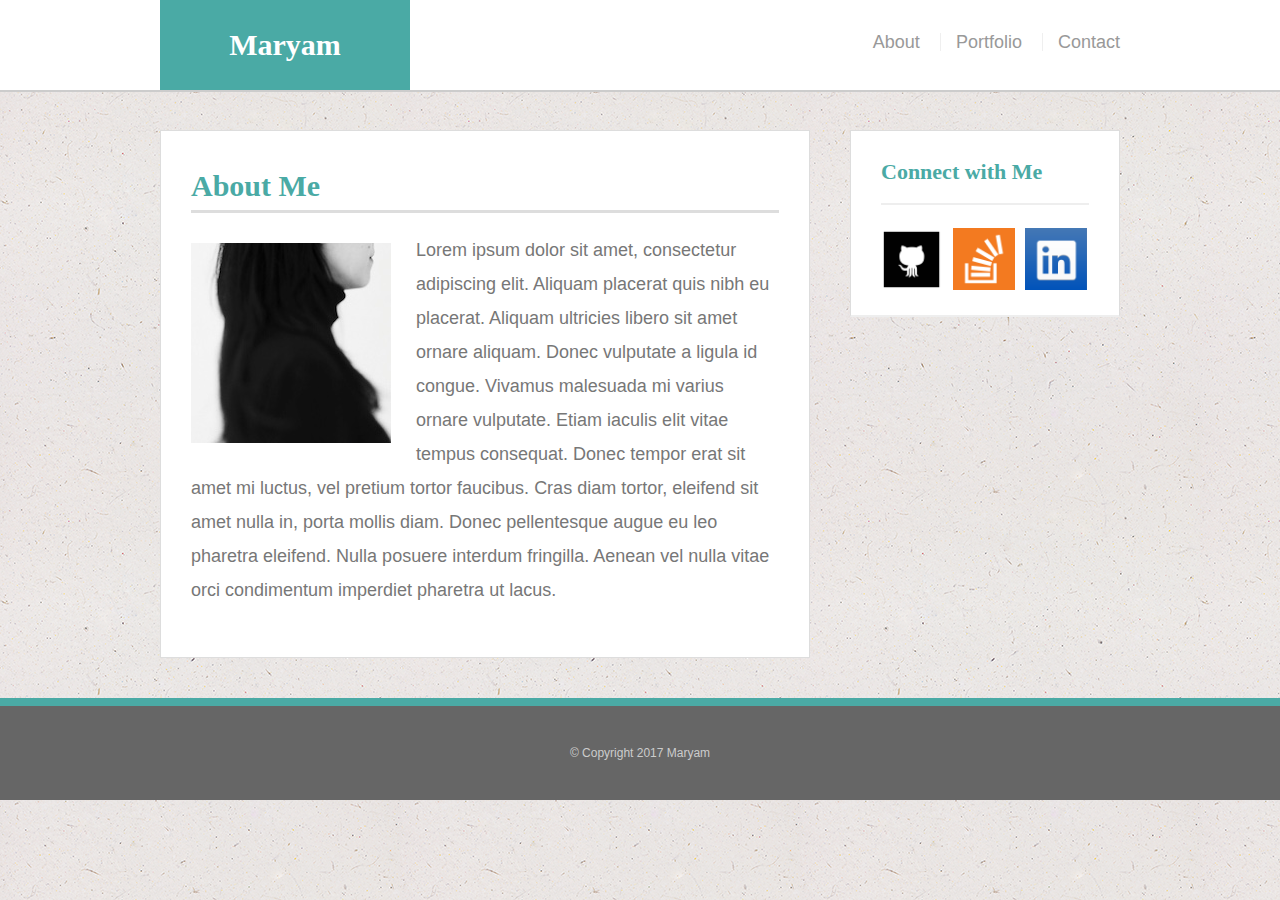
<file: index.html>
<!DOCTYPE html>
<html>
<head>
	<title>About Me</title>

	<link rel="stylesheet" type="text/css" href="reset.css">
	<link rel="stylesheet" type="text/css" href="assets/css/basic_portfolio.css">
	<meta name="viewport" content="width=device-width, initial-scale=1.0">
</head>
<body>

	<header id="masthead">
		<div class="container">	
				<a href="index.html" id="logo">Maryam</a>

			<nav>
				<a href="index.html">About</a>
				<a href="portfolio.html">Portfolio</a>
				<a href="contact.html">Contact</a>
			</nav>
		</div>
	</header>

	<div id="main-container" class="container">
	<section class="main-section"> 

	<h1>About Me</h1>
	<img src="assets/images/photo.jpg" alt="portrait" class="auth-img">
	<p>Lorem ipsum dolor sit amet, consectetur adipiscing elit. Aliquam placerat quis nibh eu placerat. Aliquam ultricies libero sit amet ornare aliquam. Donec vulputate a ligula id congue. Vivamus malesuada mi varius ornare vulputate. Etiam iaculis elit vitae tempus consequat. Donec tempor erat sit amet mi luctus, vel pretium tortor faucibus. Cras diam tortor, eleifend sit amet nulla in, porta mollis diam. Donec pellentesque augue eu leo pharetra eleifend. Nulla posuere interdum fringilla. Aenean vel nulla vitae orci condimentum imperdiet pharetra ut lacus. </p>
	</section>

	<section class="sidebar">
	<div id="connect">
	<h2>Connect with Me</h2>
		<img src="assets/images/github.png" width=50px class="social">
		<img src="assets/images/overflow.png" width=50px class="social">
		<img src="assets/images/inked.png" width=50px class="social">
		</div>
</section>
</div>

<footer>
	<div class="container">
		&copy; Copyright 2017 Maryam
	</div>
</footer>
</body>
</html>
</file>
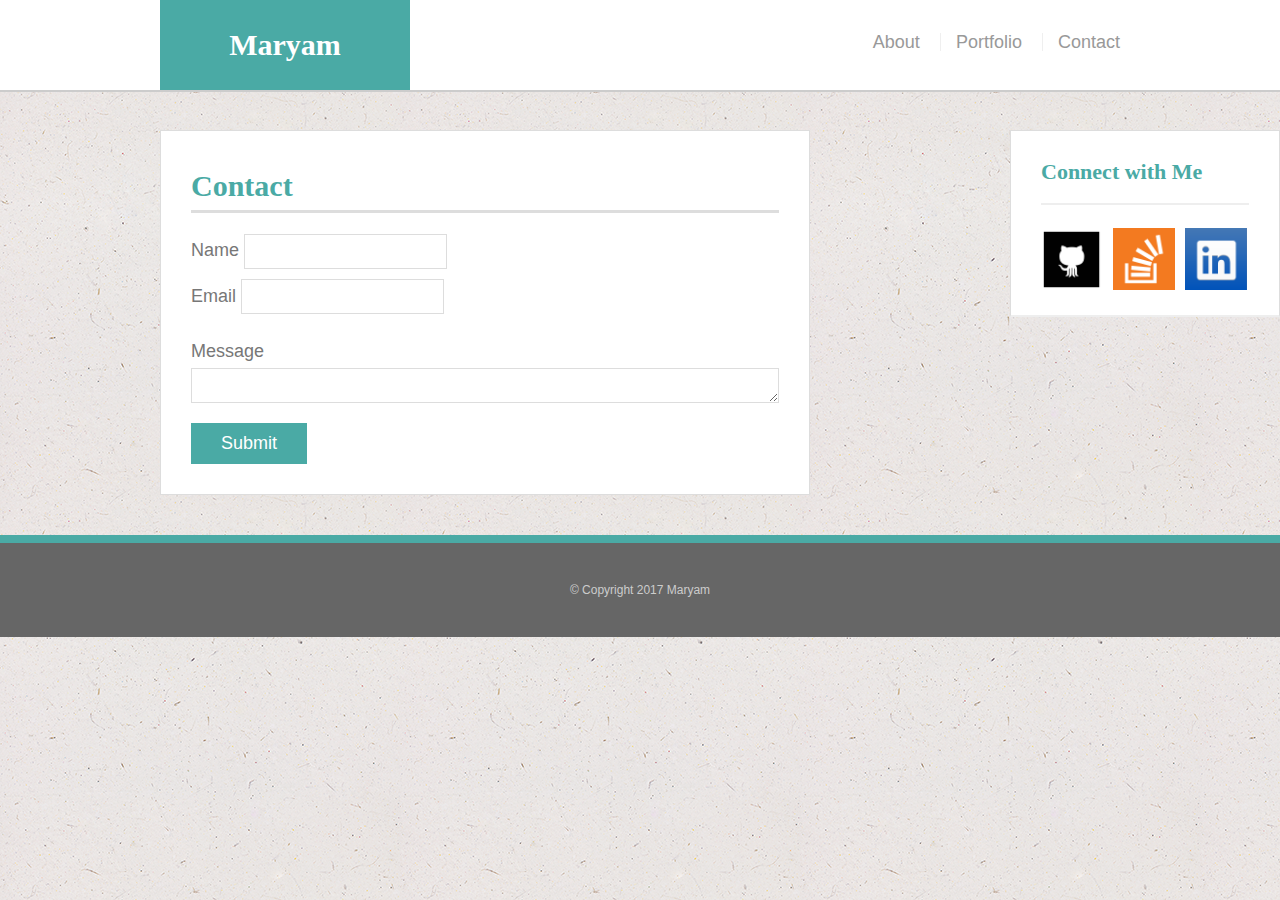
<file: contact.html>
<!DOCTYPE html>
<html>
<head>
	<title>About Me</title>
	<link rel="stylesheet" type="text/css" href="reset.css">
	<link rel="stylesheet" type="text/css" href="assets/css/basic_portfolio.css">

</head>
<body>

	<header id="masthead">
		<div class="container">	
				<a href="index.html" id="logo">Maryam</a>

			<nav>
				<a href="index.html">About</a>
				<a href="portfolio.html">Portfolio</a>
				<a href="contact.html">Contact</a>
			</nav>
		</div>
	</header>

	<div id="main-container" class="container">
	<section class="main-section"> 

			<h1>Contact</h1>

			<form id="contact-form">
				<ul>

					<li>
						<label for="name">Name</label>
						<input type="text" name="name" id="name" required="required">
					</li>

					<li>
						<label for="email">Email</label>
						<input type="text" name="email" id="email" required="required">
					</li>
				</ul>
				
				<ul>
				<li>
					<label for="message">Message</label>
					<textarea name="message" id="message" required="required"> 
					</textarea>
				</li>
			</ul>

			<input type="submit" name="submit"> 
		</form>

	</section>
</div>

	
	<section class="sidebar">
	<div id="connect">
	<h2>Connect with Me</h2>
		<img src="assets/images/github.png" width=50px class="social">
		<img src="assets/images/overflow.png" width=50px class="social">
		<img src="assets/images/inked.png" width=50px class="social">
		</div>
</section>
</div>

<footer>
	<div class="container">
		&copy; Copyright 2017 Maryam
	</div>
</footer>
</body>
</html>
</file>
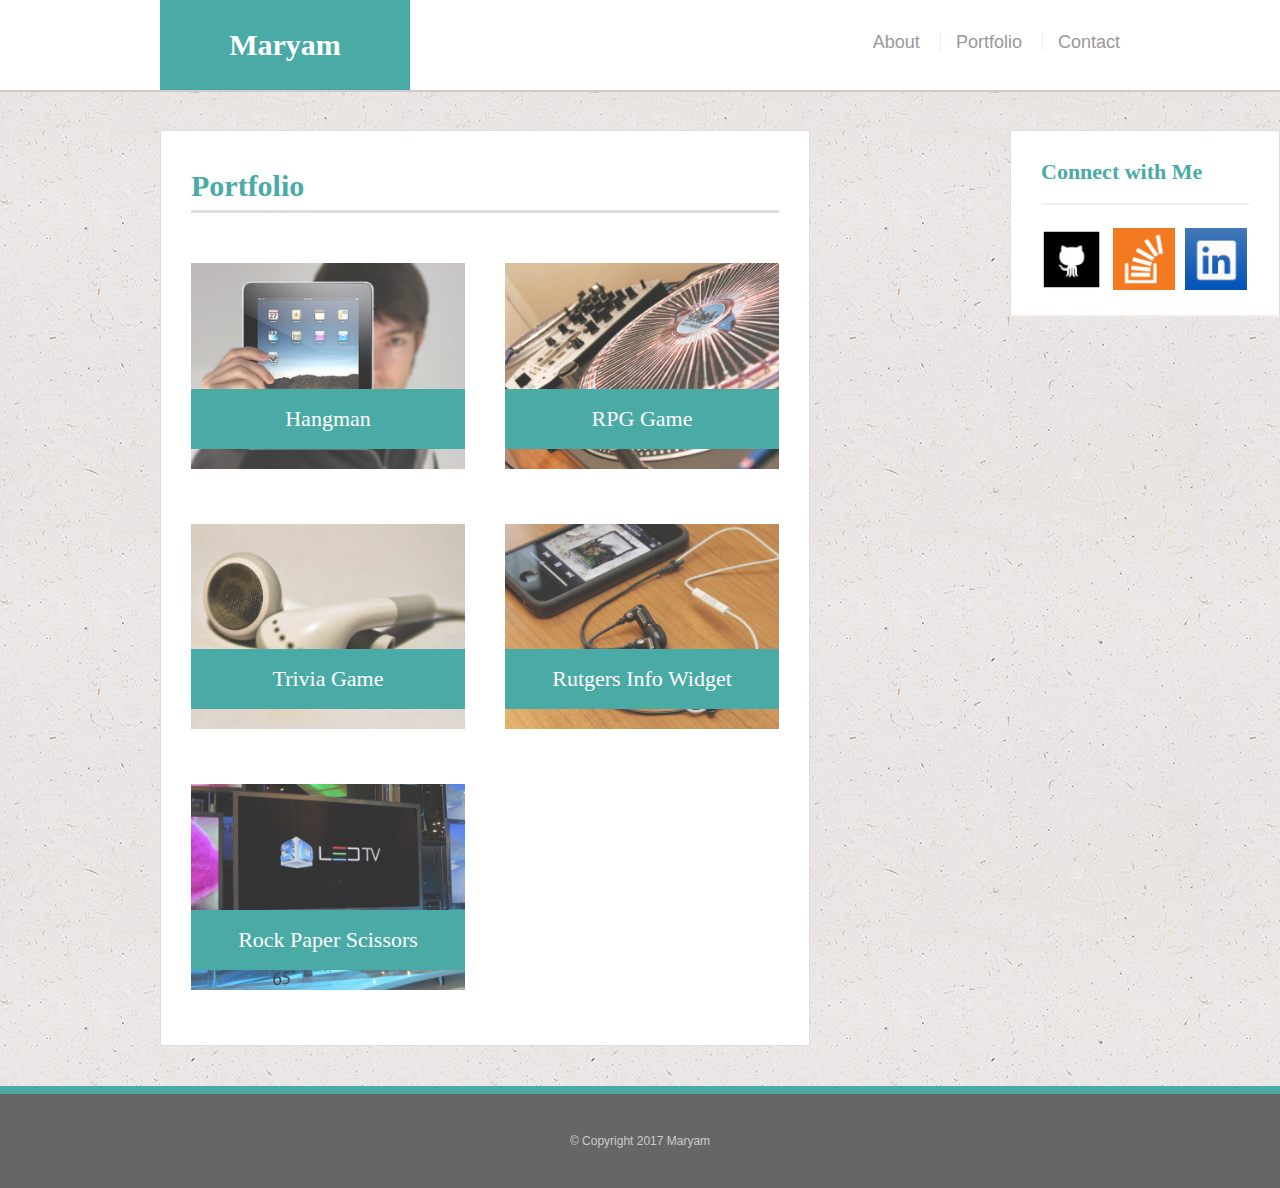
<file: portfolio.html>
<!DOCTYPE html>
<html>
<head>
	<title>About Me</title>

	<link rel="stylesheet" type="text/css" href="reset.css">
	<link rel="stylesheet" type="text/css" href="assets/css/basic_portfolio.css">

</head>
<body>

	<header id="masthead">
		<div class="container">	
				<a href="index.html" id="logo">Maryam</a>

			<nav>
				<a href="index.html">About</a>
				<a href="portfolio.html">Portfolio</a>
				<a href="contact.html">Contact</a>
			</nav>
		</div>
	</header>

	<div id="main-container" class="container">
	<section class="main-section"> 
	
	<h1>Portfolio</h1>

	<div class="work">
	<img src="assets/images/technics-q-c-640-480-1.jpg" class="auth-img">
	<h3>Hangman</h3>
	</div>

	<div class="work">
	<img src="assets/images/technics-q-c-640-480-2.jpg" class="auth-img">
	<h3>RPG Game</h3>
	</div>

	<div class="work">
	<img src="assets/images/technics-q-c-640-480-5.jpg" class="auth-img">
	<h3>Trivia Game</h3>
		</div>

		<div class="work">
	<img src="assets/images/technics-q-c-640-480-7.jpg" class="auth-img">
	<h3>Rutgers Info Widget</h3>
		</div>

		<div class="work">
	<img src="assets/images/technics-q-c-640-480-9.jpg" class="auth-img">
	<h3>Rock Paper Scissors</h3>
		</div>

	</section>
	</div>

	
	<section class="sidebar">
	<div id="connect">
	<h2>Connect with Me</h2>
		<img src="assets/images/github.png" width=50px class="social">
		<img src="assets/images/overflow.png" width=50px class="social">
		<img src="assets/images/inked.png" width=50px class="social">
		</div>
</section>
</div>

<footer>
	<div class="container">
		&copy; Copyright 2017 Maryam
	</div>
</footer>
</body>
</html>
</file>
<file: assets/css/basic_portfolio.css>
* {
	box-sizing: border-box;
}

body {
	font-size: 18px;
	line-height: 34px;
	font-family: 'Arial', 'Helvetica Neue', Helvetica, sans-serif;
	color: #777;
	background: url(../images/ep_naturalwhite.png)
}

.container {
	width: 100%;
	max-width: 960px;
	margin: 0 auto;
	clear: both;
}

h1, h2, h3, p {
	margin-bottom: 20px;

}

p:last-child:{
	margin-bottom: 0;

}

h1, h2, h3 {
	font-family: 'Georgia', Times, Times New Roman, serif;
	font-weight: 700;
	color: #4aaaa5;

}

h1 {
	font-size: 30px;
	line-height: 49px;
	border-bottom: 3px solid #ddd;
	padding-bottom::20px;

}

h2, h3 {
	font-size: 22px;
}
/*header*/

#masthead {
	background: #fff;
	margin: 0 0 30px;
	z-index: 99;
	color: #fff;
	overflow: auto;
	border-bottom: 2px solid #ccc;
	position: fixed;
	width: 100%;


}

#logo {
	width: 250px;
	height: 90px;
	background: #4aaaa5;
	float:left;
	font-family: 'Georgia', Times, Times New Roman, serif;
	text-align: center;
	line-height: 90px;
	color: #fff;
	font-weight: 700;
	font-size: 30px;
	text-decoration: none;
}
nav {
	float:right;
	margin-top: 25px;
}
nav a {
	color: #999;
	text-decoration: none;
	margin-left:15px;
	display: inline-block;
	border-left: 1px solid #efefef;
	padding-left: 15px;
	line-height: 18px;


}	

nav a:first-child {
	border-left: 0 none;
}

#main-container {
	padding-top: 130px;
}

.main-section {
	background: #fff;
	padding: 30px;
	margin: 0 0 40px 0;
	width: 100%;
	max-width: 650px;
	float: left;
	border: 1px solid #ddd;
}
.auth-img {
	width: 200px;
	height: auto;
	margin-top: 10px;
	float: left;
	margin-right: 25px;
}

.sidebar {
	background: white;
	padding: 30px;
	width: 100%;
	max-width: 270px;
	float: right;
	border: 1px solid #ddd;
	margin-bottom: 20px;
}

h3,.sidebar,h2 {
	border-bottom: 2px solid #eee;
	padding-bottom: 20px;
	margin-bottom:  15px;
	line-height: 22px;
}
.social {
	width: 62px;
	height: 62px;
	margin-top: 8px;
	margin-right: 5px;
}

.social:last-child {
	margin-right: 0;
}

footer {
	background: #666;
	color: #fff;
	padding: 30px 0;
	clear: both;
	border-top: 8px solid #4aaaa5;
	color: #ccc;
	font-size:12px;
	text-align: center;
}
.work {
	width: 274px;
	overflow: auto;
	position: relative;
	float: left;
	margin: 20px 0 25px;
}
.work:nth-child(even) {
	margin-right: 40px;
}
.work img {
	width: 100%;
	border: 0 none;
	opacity: .8;
}
.work h3 {
	border-bottom: 0;
	background: #4aaaa5;
	color: #fff;
	text-align: center;
	position: absolute;
	bottom: 20px;
	padding: 15px;
	width: 100%;
	line-height: 30px;
	margin-bottom: 0;
	font-weight: 300;

}

#contact-form ul {
	margin-bottom: 20px;

}

#contact-form li {
	margin-top: 10px;
}

label
input[type=text],
input[type=email],
textarea {
	display: block;
	width: 100%;
}
input[type=text],
input[type=email],
textarea {
	height: 35px;
	border: 1px solid #ddd;
	padding: 0 10px;
	font-size: 14px;
}

input[type=submit] {
	background: #4aaaa5;
	border: 0 none;
	color: #fff;
	font-size: 18px;
	padding: 10px 30px;
	cursor: pointer;
}

@media screen and (max-width: 640px) {

#masthead {

	position: static;
	
}
	.sidebar {
	
	max-width: 640px;
	text-align: center;
	
}
#logo {
	width: 100%;
	
}

.work {
	width: 640px;
	overflow: auto;
	position: relative;
	float: left;
	margin: 20px 0 25px; }
		
nav {
	text-align: : center;
	width: 100%;
	text-align: center;	
}
}

@media screen and (max-width: 768px) {
	.sidebar {
	max-width: 650px;
	text-align: left;
	margin: auto;
	float:none;

}
.main-section {
margin:auto;
margin-bottom: 20px;
margin-top: 20px;
float:none;
}
footer {
	margin-top: 20px;
}

nav {
	margin-right: 10px;
}
}
@media screen and (max-width: 980px) {
.main-section {
	
	max-width: 550px;
	margin-left:100px;

}
nav {
	margin-right: 10px;

}
</file>
